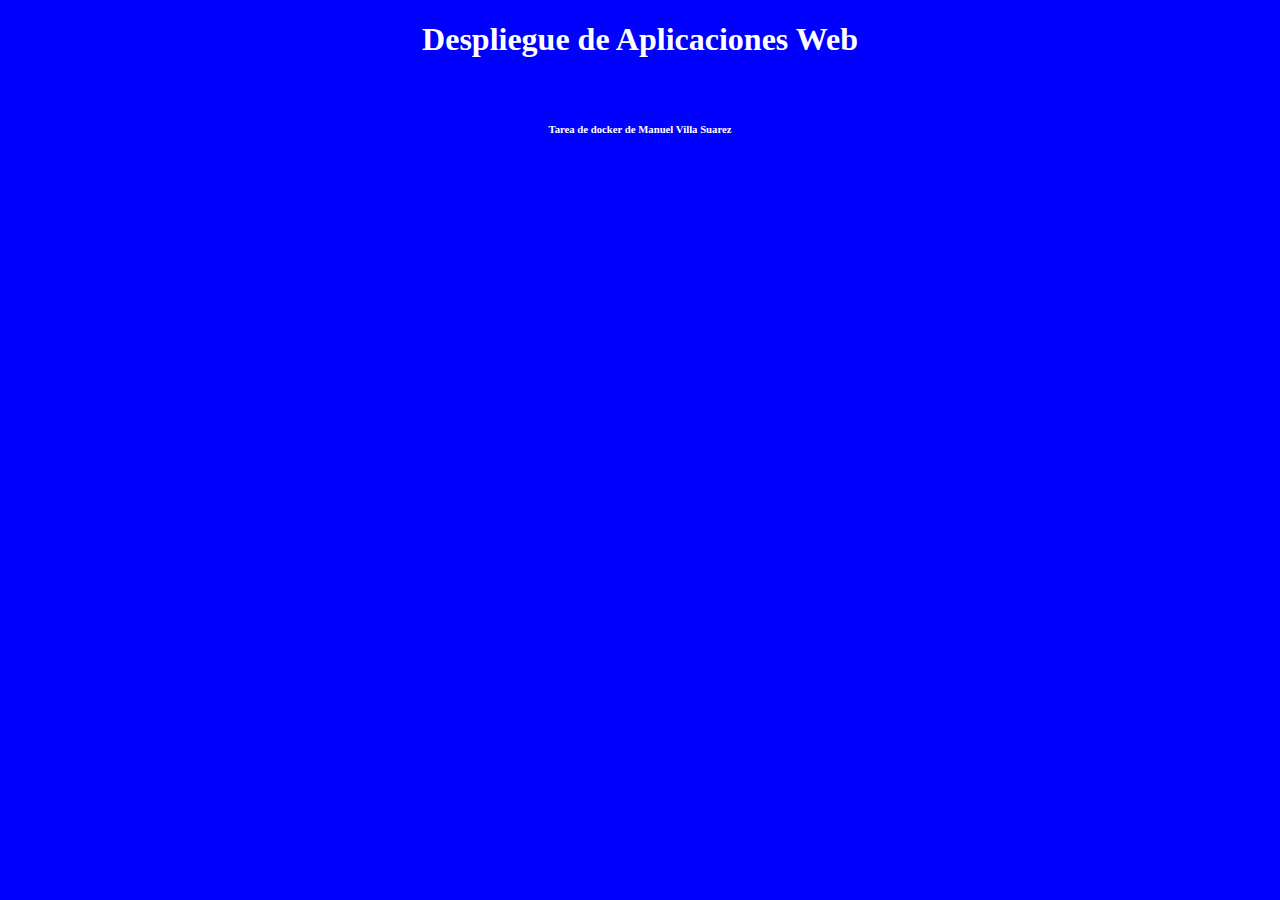
<file: Ejercicio1/index.html>
<!DOCTYPE html>
<html lang="es">

    <head>
        <link rel="stylesheet" href="main.css">
    </head>

    <body>
    
        <h1>Despliegue de Aplicaciones Web</h1>
        <br>
        <h6>Tarea de docker de Manuel Villa Suarez</h6>

    </body>

</html>
</file>
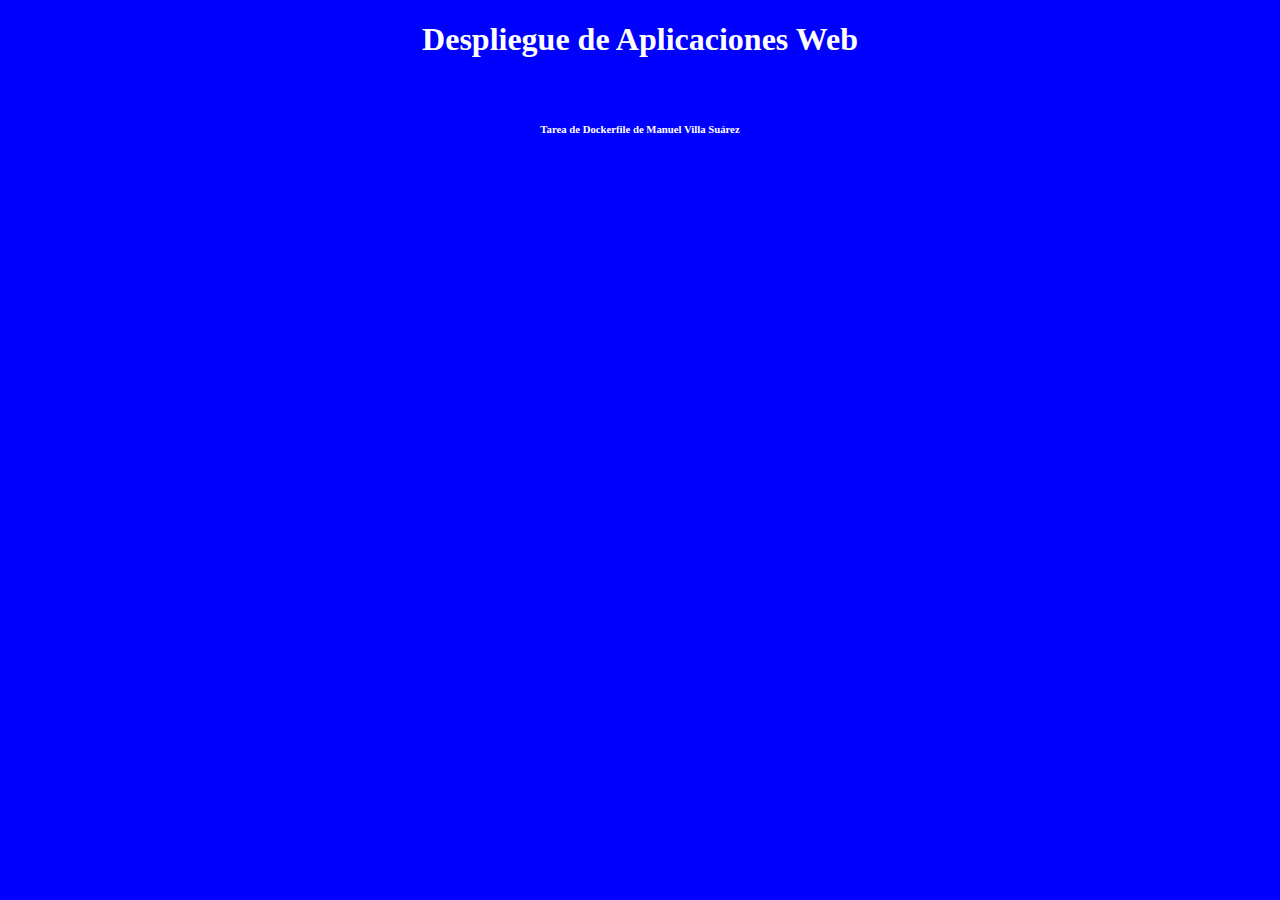
<file: Ejercicio3/index.html>
<!DOCTYPE html>
<html lang="es">

    <head>
        <link rel="stylesheet" href="main.css">
    </head>

    <body>
    
        <h1>Despliegue de Aplicaciones Web</h1>
        <br>
        <h6>Tarea de Dockerfile de Manuel Villa Suárez</h6>

    </body>

</html>
</file>
<file: Ejercicio1/main.css>
*{
    background-color: blue;
    color: white;
    text-align: center;
}
</file>
<file: Ejercicio3/main.css>
*{
    background-color: blue;
    color: white;
    text-align: center;
}
</file>
